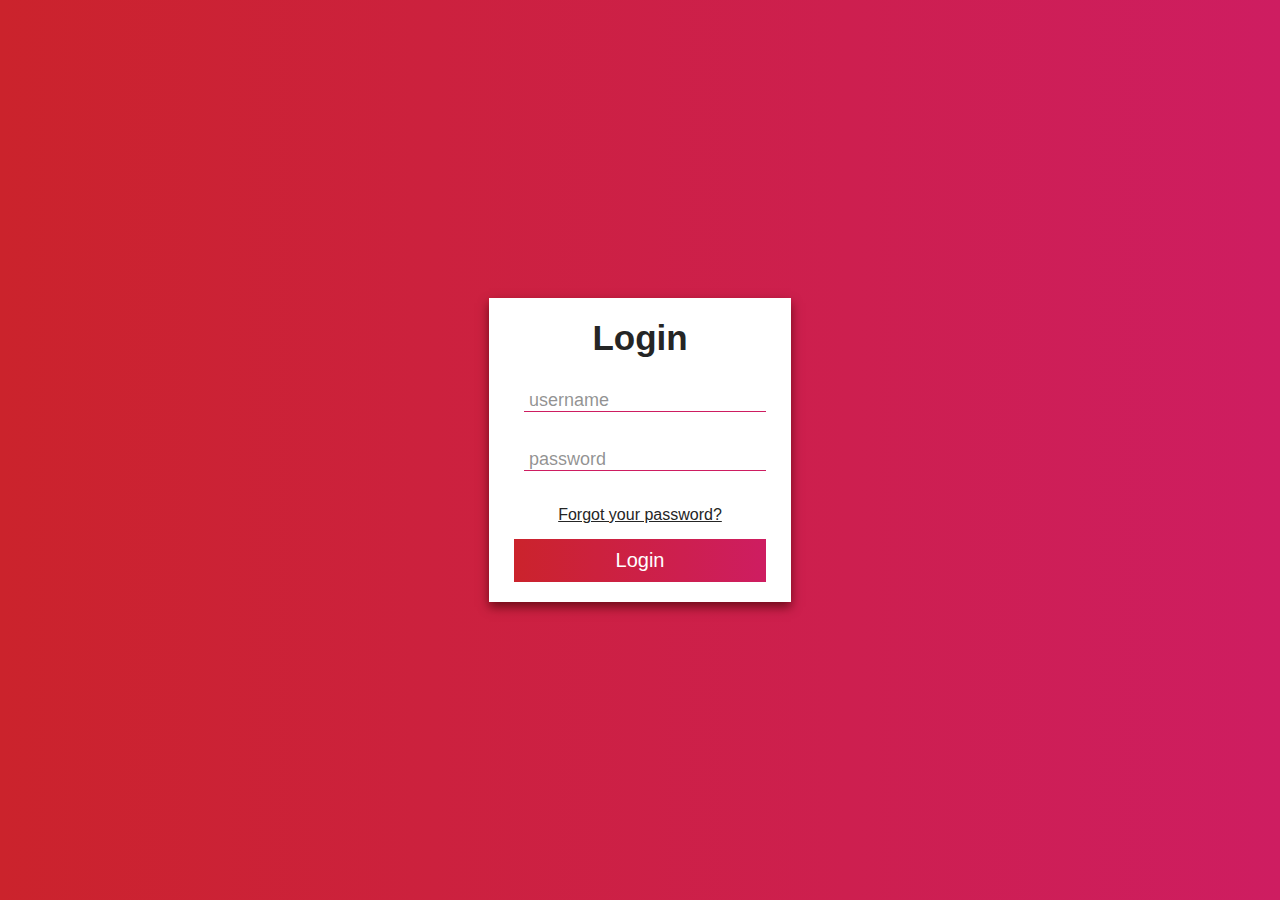
<file: indexlog.html>
<!DOCTYPE html>
<html>
<head>
	<meta charset="utf-8">
	<meta name="viewport" content="width=device-width, initial-scale=1">
	<title>Document</title>
	<link rel="stylesheet" href="style.css">
	<link rel="stylesheet" href="https://cdnjs.cloudflare.com/ajax/libs/font-awesome/6.4.0/css/all.min.css" integrity="sha512-iecdLmaskl7CVkqkXNQ/ZH/XLlvWZOJyj7Yy7tcenmpD1ypASozpmT/E0iPtmFIB46ZmdtAc9eNBvH0H/ZpiBw==" crossorigin="anonymous" referrerpolicy="no-referrer" />
</head>
<body>
	<form action="/index.html"method="post">
		<h1 class="title">Login</h1>
		<label>
			<i class="fa-solid fa-user"></i>
			<input placeholder="username" type="text"
			id="username">
		</label>
		<label>
			<i class="fa-solid fa-lock"></i>
			<input placeholder="password" type="password"
			id="password">
		</label>
		<a href="#" class="link">Forgot your password?</a>

		<button type="submit" id="button">Login</button>
	</form>



   <script src="main.js"></script>
</body>
</html>
</file>
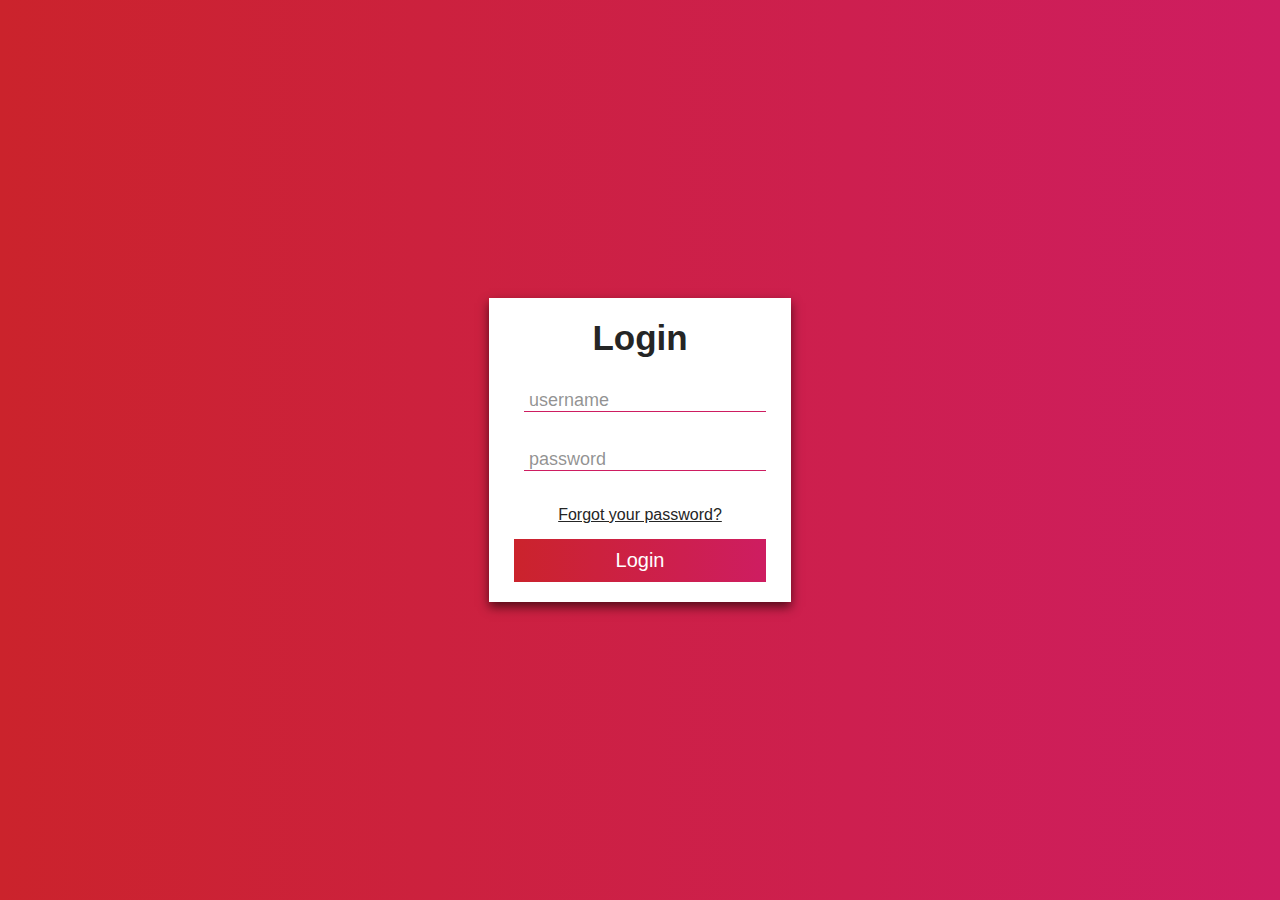
<file: login/indexlog.html>
<!DOCTYPE html>
<html>
<head>
	<meta charset="utf-8">
	<meta name="viewport" content="width=device-width, initial-scale=1">
	<title>Document</title>
	<link rel="stylesheet" href="style.css">
	<link rel="stylesheet" href="https://cdnjs.cloudflare.com/ajax/libs/font-awesome/6.4.0/css/all.min.css" integrity="sha512-iecdLmaskl7CVkqkXNQ/ZH/XLlvWZOJyj7Yy7tcenmpD1ypASozpmT/E0iPtmFIB46ZmdtAc9eNBvH0H/ZpiBw==" crossorigin="anonymous" referrerpolicy="no-referrer" />
</head>
<body>
	<form action="./index.html"method="post">
		<h1 class="title">Login</h1>
		<label>
			<i class="fa-solid fa-user"></i>
			<input placeholder="username" type="text"
			id="username">
		</label>
		<label>
			<i class="fa-solid fa-lock"></i>
			<input placeholder="password" type="password"
			id="password">
		</label>
		<a href="#" class="link">Forgot your password?</a>

		<button type="submit" id="button">Login</button>
	</form>



   <script src="main.js"></script>
</body>
</html>
</file>
<file: style.css>
* {
	margin: 0;
	padding: 0;
	box-sizing: border-box;
	font-family: sans-serif;
}

body {
	display: flex;
	align-items: center;
	justify-content: center;
	min-height: 100vh;
	background: linear-gradient(to right, #cb232c, #ce1d61);
}

form {
	display: flex;
	flex-direction: column;
	background: #fff;
	text-align: center;
	padding: 20px 25px ;
	box-shadow: 0 5px 10px rgba(71, 3, 6, 0.7);
}

form .title {
	color:  #252525;
	font-size: 35px;
	font-weight: 800;
	margin-bottom: 30px;
}

form label{ 
	margin-bottom: 35px;
 }

 form label .fa-solid {
 	font-size: 20px;
 	color: #cb232c;
 	margin-right: 10px;
 }
form label input{
	outline: none;
	border: none;
	color: #252525;
	border-bottom: solid 1px #ce1d61;
	padding: 0 5px;
	font-size: 18px;
}

form label input::placeholder {
	color: rgba(37, 37, 37, 0.5);
}

form .link {
	color: #252525;
	margin-bottom: 15px;
}

form button{
	color: #fff;
	border: none;
	background: linear-gradient(to right, #cb232c, #ce1d61);
	padding: 10px 15px;
	cursor: pointer;
	font-size: 20px;
}
</file>
<file: login/style.css>
* {
	margin: 0;
	padding: 0;
	box-sizing: border-box;
	font-family: sans-serif;
}

body {
	display: flex;
	align-items: center;
	justify-content: center;
	min-height: 100vh;
	background: linear-gradient(to right, #cb232c, #ce1d61);
}

form {
	display: flex;
	flex-direction: column;
	background: #fff;
	text-align: center;
	padding: 20px 25px ;
	box-shadow: 0 5px 10px rgba(34, 3, 6, 0.7);
}

form .title {
	color:  #252525;
	font-size: 35px;
	font-weight: 800;
	margin-bottom: 30px;
}

form label{ 
	margin-bottom: 35px;
 }

 form label .fa-solid {
 	font-size: 20px;
 	color: #cb232c;
 	margin-right: 10px;
 }
form label input{
	outline: none;
	border: none;
	color: #252525;
	border-bottom: solid 1px #ce1d61;
	padding: 0 5px;
	font-size: 18px;
}

form label input::placeholder {
	color: rgba(37, 37, 37, 0.5);
}

form .link {
	color: #252525;
	margin-bottom: 15px;
}

form button{
	color: #fff;
	border: none;
	background: linear-gradient(to right, #cb232c, #ce1d61);
	padding: 10px 15px;
	cursor: pointer;
	font-size: 20px;
}
</file>
